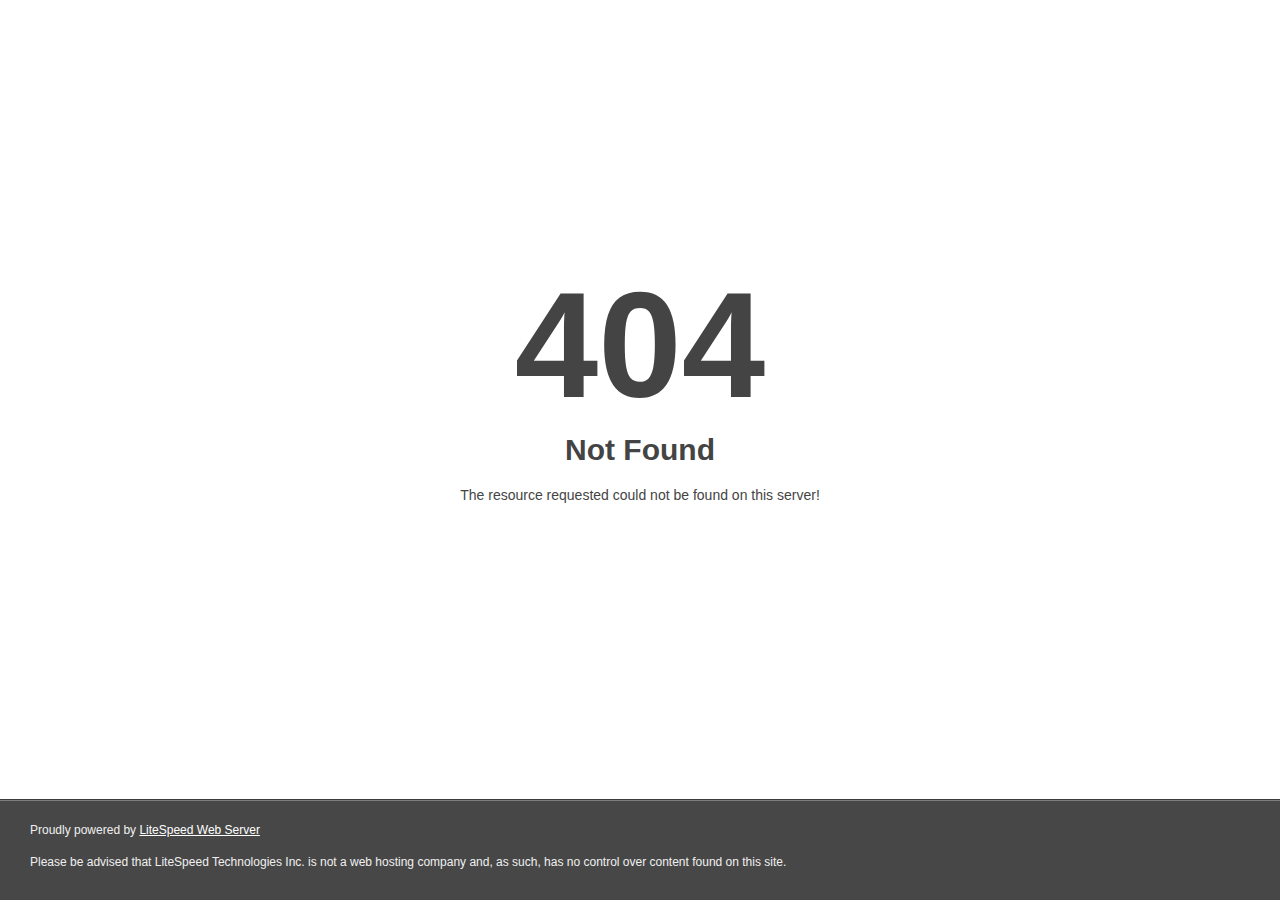
<file: css/images/triangle.html>
<!DOCTYPE html>
<html style="height:100%">
<head>
<meta name="viewport" content="width=device-width, initial-scale=1, shrink-to-fit=no" />
<title> 404 Not Found
</title></head>
<body style="color: #444; margin:0;font: normal 14px/20px Arial, Helvetica, sans-serif; height:100%; background-color: #fff;">
<div style="height:auto; min-height:100%; ">     <div style="text-align: center; width:800px; margin-left: -400px; position:absolute; top: 30%; left:50%;">
        <h1 style="margin:0; font-size:150px; line-height:150px; font-weight:bold;">404</h1>
<h2 style="margin-top:20px;font-size: 30px;">Not Found
</h2>
<p>The resource requested could not be found on this server!</p>
</div></div><div style="color:#f0f0f0; font-size:12px;margin:auto;padding:0px 30px 0px 30px;position:relative;clear:both;height:100px;margin-top:-101px;background-color:#474747;border-top: 1px solid rgba(0,0,0,0.15);box-shadow: 0 1px 0 rgba(255, 255, 255, 0.3) inset;">
<br>Proudly powered by  <a style="color:#fff;" href="http://www.litespeedtech.com/error-page">LiteSpeed Web Server</a><p>Please be advised that LiteSpeed Technologies Inc. is not a web hosting company and, as such, has no control over content found on this site.</p></div></body></html>
</file>
